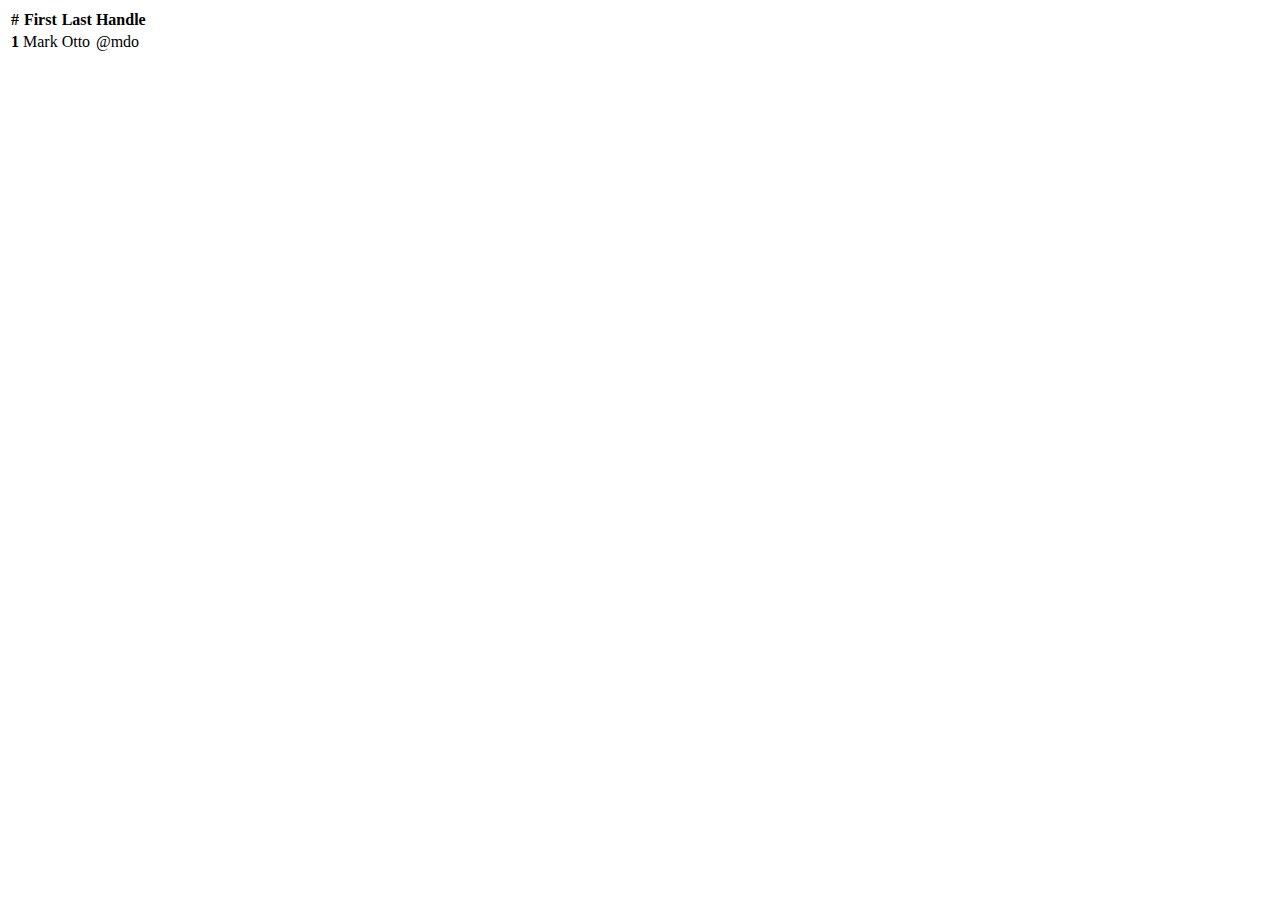
<file: Springboot/MR/src/main/resources/templates/test.html>
<!DOCTYPE html>
<html>
<head>
<meta charset="UTF-8">
<title>Insert title here</title>
</head>
<body>
<table class="table">
  <thead>
    <tr>
      <th scope="col">#</th>
      <th scope="col">First</th>
      <th scope="col">Last</th>
      <th scope="col">Handle</th>
    </tr>
  </thead>
  <tbody>
    <tr th:each="person, stat : ${people}">
      <th scope="row" th:text="${stat.count}">1</th>
      <td th:text="${person.name1}">Mark</td>
      <td th:text="${person.name2}">Otto</td>
      <td th:text="${person.sns}">@mdo</td>
    </tr>
  </tbody>
</table>

</body>
</html>
</file>
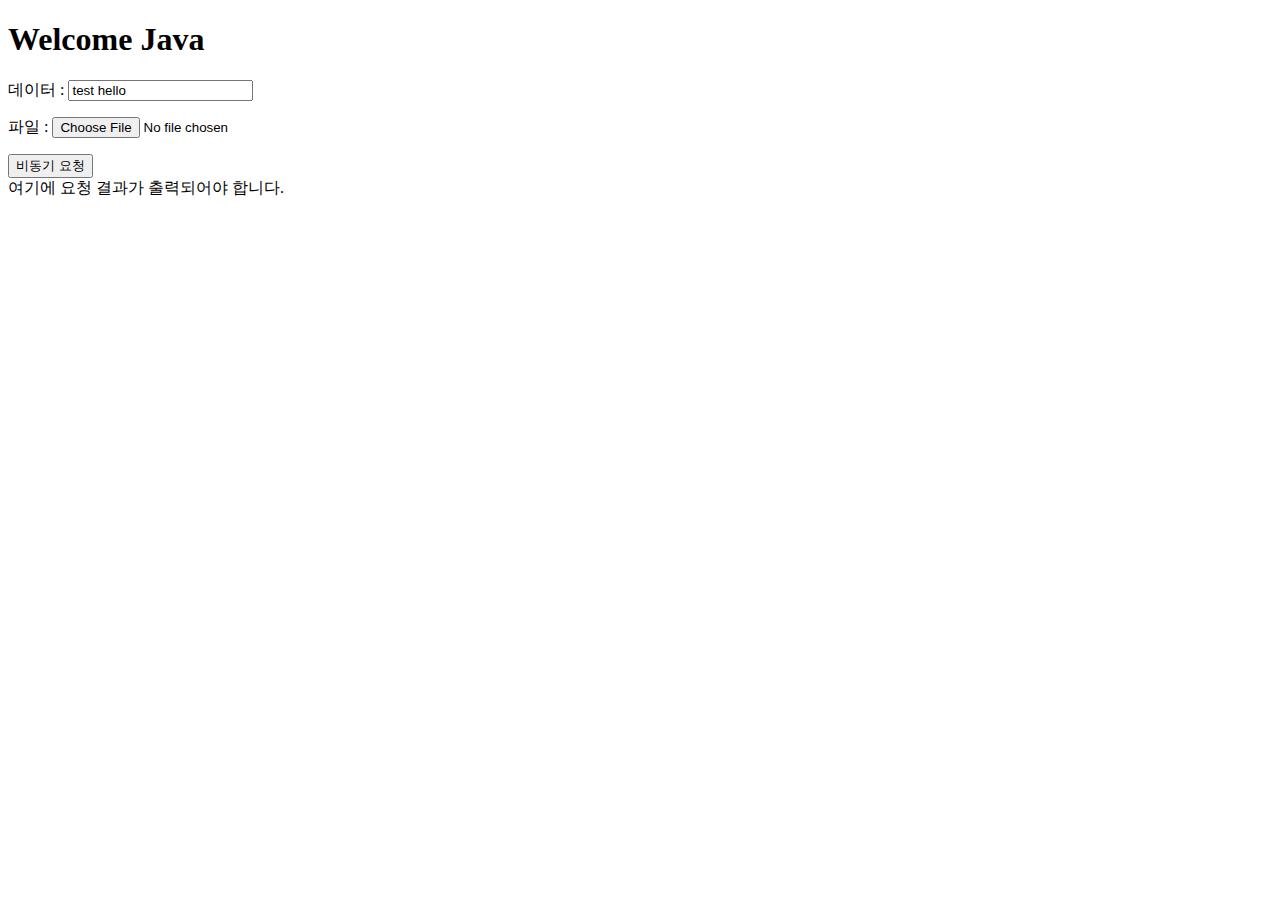
<file: Springboot/MR/src/main/resources/templates/test1.html>
<!DOCTYPE html>
<html>
<head>
	<meta charset="utf-8">
	<title>Welcome</title>
</head>
<body>
<h1>Welcome Java</h1>
<form method="post" enctype="multipart/form-data" id="fileUploadForm">
	데이터 : <input type="text" name="message" value="test hello"><p></p>
	파일 : <input type="file" name="file"><p></p>
	<input type="button" value="비동기 요청">
</form>
<div id="result"> 여기에 요청 결과가 출력되어야 합니다.</div>
<script type="text/javascript">
var button = document.querySelector("input[type=button]");

button.addEventListener("click", function(){
	var form = document.getElementById("fileUploadForm");
	var form_data = new FormData(form);
	button.disabled = true;
	
	var xhr = new XMLHttpRequest();
	
	xhr.open("POST", "http://localhost:8080/java_service", true)
	
	xhr.onload = function(){
		if(xhr.status >= 200 && xhr.status < 300){
			var response = JSON.parse(xhr.responseText);
			var resultDiv = document.getElementById("result");
			resultDiv.innerHTML = response.message + "<br>";
			var img_src = "data:image/png;base64," + response.image;
			var img = document.createElement("img");
			img.src = img_src;
			resultDiv.appendChild(img);
			button.disbled = false;
		}else{
			console.error("ERROR : " + xhr.statusText);
			alert("fail " + xhr.statusText);
			button.disabled = false;
		}
	}
	
	xhr.onerror = function(){
		console.error("ERROR : " + xhr.statusText);
		alert("fail " + xhr.statusText);
		button.disabled = false;
	}
	xhr.send(form_data);
})

</script>
</body>
<!-- 비동기 요청을 위한 코드를 순수 javascript로 실행 -->
<!-- jquery나 다른 자바스크립트 프레임워크를 사용해도 된다. -->
</html>
</file>
